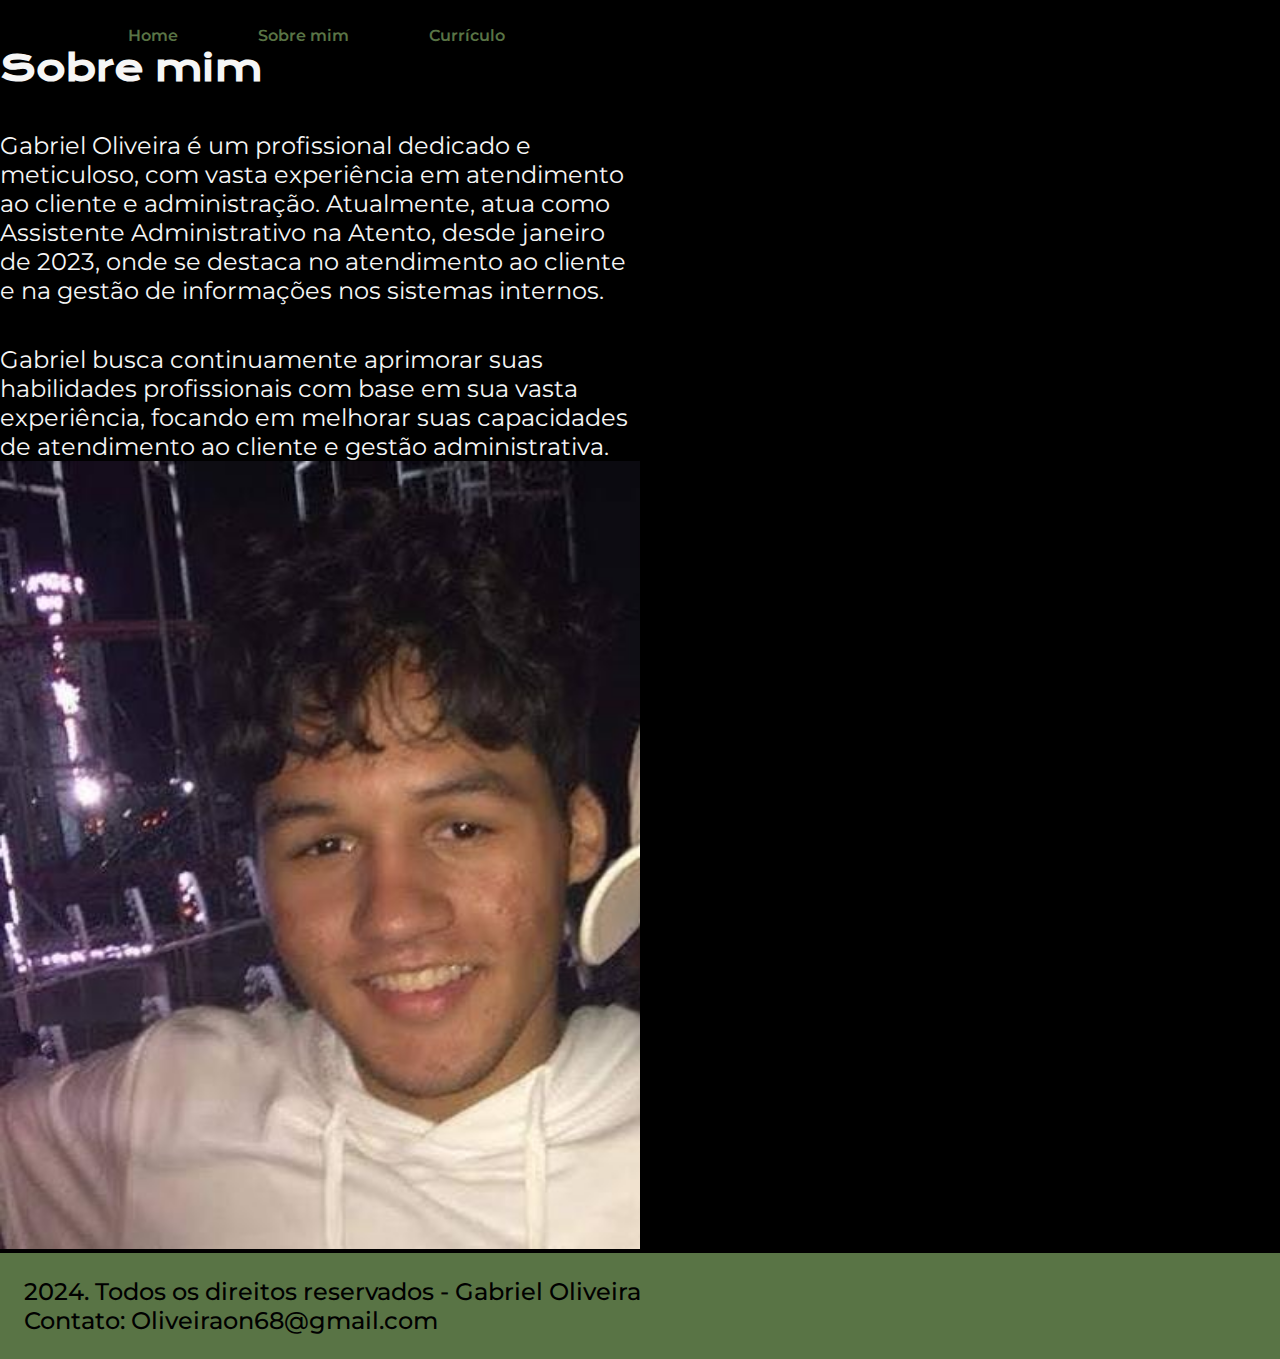
<file: About.html>
<!DOCTYPE html>
<html lang="pt-br">
<head>
    <meta charset="UTF-8">
    <meta name="viewport" content="width=device-width, initial-scale=1.0">
    <title>Sobre Mim</title>
    <link rel="stylesheet" href="./Style.css/style.css">
</head>
<body>
    <header class="cabecalho">
        <nav class="cabecalho__menu">
            <a class="cabecalho__menu__link" href="index.html">Home</a>
            <a class="cabecalho__menu__link" href="About.html">Sobre mim</a>
            <a class="cabecalho__menu__link" href="Curriculo.html">Currículo</a>
        </nav>
    </header>

    <main>
        <section class="apresentacao__conteudo">
            <h1 class="apresentacao__conteudo__titulo">Sobre mim</h1>
            <p class="apresentacao__conteudo__texto">Gabriel Oliveira é um profissional dedicado e meticuloso, com vasta experiência em atendimento ao cliente e administração. Atualmente, atua como Assistente Administrativo na Atento, desde janeiro de 2023, onde se destaca no atendimento ao cliente e na gestão de informações nos sistemas internos.</p>
            <p class="apresentacao__conteudo__texto">Gabriel busca continuamente aprimorar suas habilidades profissionais com base em sua vasta experiência, focando em melhorar suas capacidades de atendimento ao cliente e gestão administrativa.</p>

        </section>
        <img class="apresentacao__imagem" src="./Assets ou imagens/Gabrielimagem.jpg" alt="Foto da Gabriel Oliveira">
        

    </main>

    <footer><footer class="rodape">
        <p> 2024. Todos os direitos reservados - Gabriel Oliveira</p>
        <p> Contato: Oliveiraon68@gmail.com</p>
    </footer></footer>
</body>
</html>
</file>
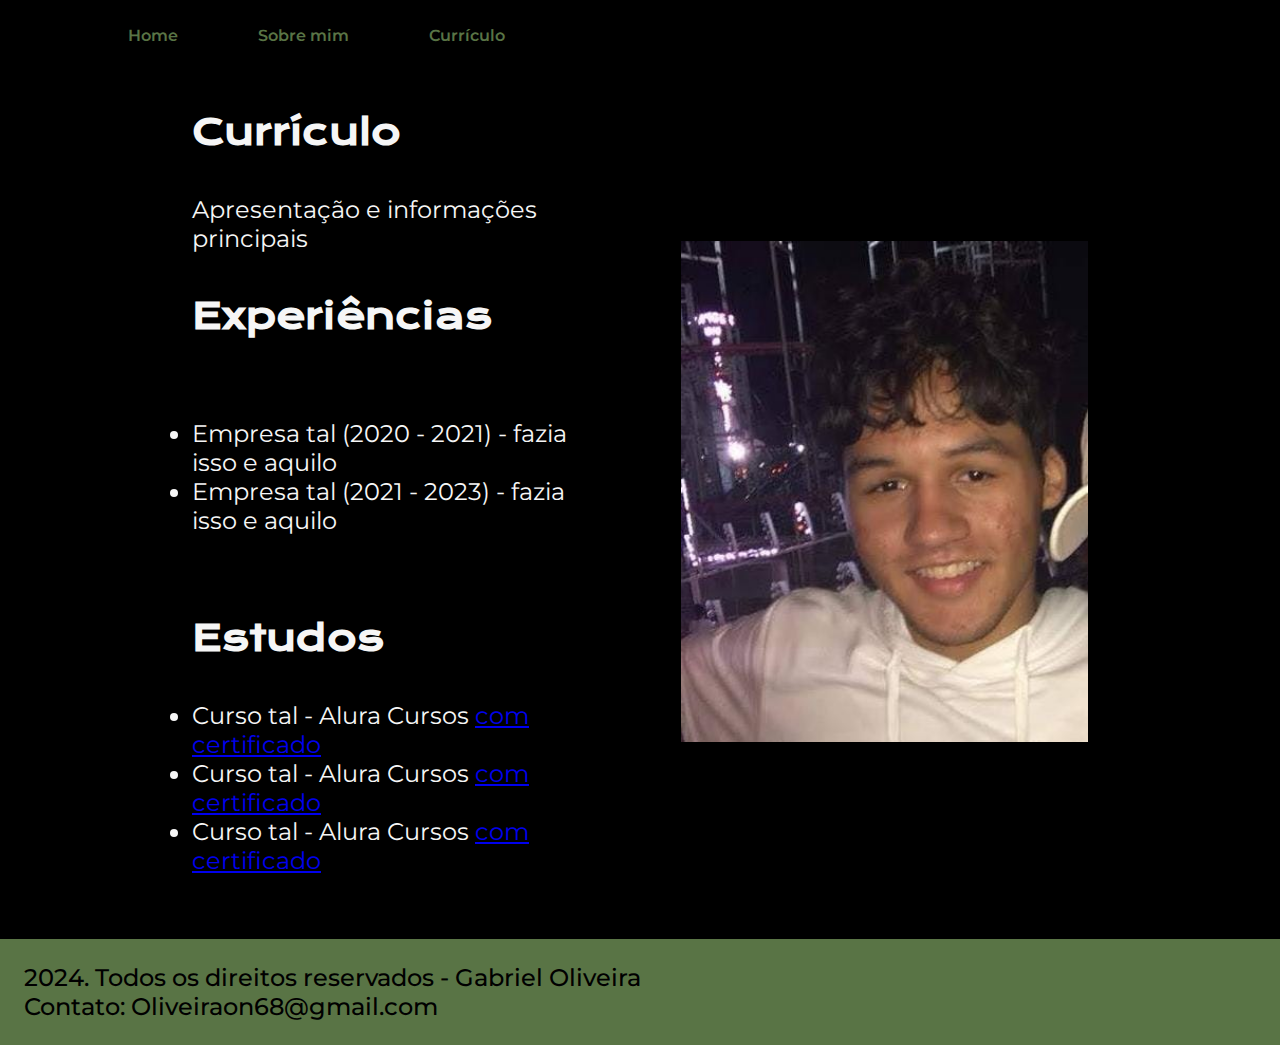
<file: Curriculo.html>
<!DOCTYPE html>
<html lang="pt-br">
<head>
    <meta name="viewport" content="width=device-width, initial-scale=1.0">
    <title>Curriculo</title>
    <link rel="stylesheet" href="./Style.css/style.css">
</head>
<body>
    <header class="cabecalho">
        <nav class="cabecalho__menu">
            <a class="cabecalho__menu__link" href="index.html">Home</a>
            <a class="cabecalho__menu__link" href="About.html">Sobre mim</a>
            <a class="cabecalho__menu__link" href="Curriculo.html">Currículo</a>
        </nav>
    </header>
    <main class="apresentacao">
        <section class="apresentacao__conteudo">
            <h1 class="apresentacao__conteudo__titulo">Currículo</h1>
            <p class="apresentacao__conteudo__texto">
                Apresentação e informações principais
            </p>
            <h2 class="apresentacao__conteudo__titulo">Experiências</h2>
            <p class="apresentacao__conteudo__texto">
            <ul class="apresentacao__conteudo__texto">
                <li> Empresa tal (2020 - 2021) - fazia isso e aquilo </li>
                <li> Empresa tal (2021 - 2023) - fazia isso e aquilo </li>
            </ul>
            </p>
            <h2 class="apresentacao__conteudo__titulo">Estudos</h2>
            <div class="apresentacao__conteudo__texto">
            <ul class="apresentacao__conteudo__texto">
                <li>Curso tal - Alura Cursos <a href="linkdocertificado">com certificado</a> </li>
                <li>Curso tal - Alura Cursos <a href="linkdocertificado">com certificado</a></li>
                <li>Curso tal - Alura Cursos <a href="linkdocertificado">com certificado</a></li>
            </ul>
            </div>    
        </section>
        <img class="apresentacao__imagem" src="./Assets ou imagens/Gabrielimagem.jpg" alt="Foto da Gabriel Oliveira">
    </main> 

    <footer><footer class="rodape">
        <p> 2024. Todos os direitos reservados - Gabriel Oliveira</p>
        <p> Contato: Oliveiraon68@gmail.com</p>
    </footer></footer>
</body>
</html>
    
</body>
</html>
</file>
<file: Style.css/style.css>
@import url('https://fonts.googleapis.com/css2?family=Krona+One&family=Montserrat:ital,wght@0,100..900;1,100..900&display=swap');
/* tag para implementar as fontes utilizadas no codigo, foi pego no google fonts*/

:root{
--cor-primaria: #000000;
--cor-secundaria: #f6f6f6;
--cor-terciaria: #597445;
--cor-hover: #272727;

--fonte-primaria: "Krona One", sans-serif;
--fonte-secundaria: "Montserrat", sans-serif;
}

* { 
   margin: 0;
   padding: 0;
} /* *: Seleciona todos os elementos.
margin: 1%;: Adiciona uma margem de 1% em torno de todos os elementos.
padding: 1%;: Adiciona um preenchimento de 1% dentro de todos os elementos. */
 
body {
    /* height: 100vh; Define a altura do elemento body como 100% da altura da janela de visualização */
    box-sizing: border-box; /* Define o modelo de caixa onde o tamanho total inclui o conteúdo, padding e borda, mas não a margem */
    background-color: var(--cor-primaria); /* Define a cor de fundo do body como preto */
    color: var(--cor-secundaria); /* Define a cor do texto dentro do body como branco */
}  /* Todas as mudanças são feitas em todas a página, pois está na tag body */

.cabecalho{
    padding: 2% 0% 0% 10%;
}

.cabecalho__menu{
    display: flex;
    gap: 80px;
}

.cabecalho__menu__link{
  font-family: var(--fonte-secundaria);
  font-size: 1,5rem;
  font-weight: 600;
  color: var(--cor-terciaria);
   text-decoration: none;
    
}

.titulo-destaque {
      color:var(--cor-terciaria);
}  /*Definimos uma classe ao strong e defimos uma cor para essa parte em específico*/
  
.destaque-texto {
        color: var(--cor-terciaria);
    }

    .apresentacao {
        padding: 5% 15%;
        display: flex;
        align-items: center;
        justify-content:space-between;
        gap: 82px;
    } 

    .apresentacao__conteudo{
        width: 50%;
        display: flex;
        flex-direction: column;
        gap: 40px; 
    }

    .apresentacao__conteudo__titulo{
        font-size: 2.25rem;
        font-family: var(--fonte-primaria);
    }

    .apresentacao__conteudo__texto{
        font-size: 1.5rem;
        font-family: var(--fonte-secundaria);
      
    }
    
    .apresentacao__links {
        display: flex; /* Torna o contêiner flexível */
        flex-direction: column; /* Alinha os 2 links em coluna */
        justify-content: space-between; /* Espaço igual entre os itens */
        align-items: center; /* Centraliza os itens horizontalmente */
        gap: 32px; /* Espaço de 2px entre os itens */
    }

    .apresentacao__links__subtitulo{
     font-family: var(--fonte-secundaria);
     font-weight: 400;
     font-size: 1.5rem;
     /* family é o tipo da fonte, weight é espessura da fonte e size tamanho da fonte. */
    }
   
    .apresentacao__links__link {
        display: flex; /* Torna o contêiner flexível */
        justify-content: center; /* Centraliza os itens no eixo principal (horizontal) */
        align-items: center; /* Alinha os itens no centro do eixo transversal (vertical) */
        gap: 16px; /* Espaço entre o logo e o texto */
        border: 3px solid var(--cor-terciaria); /* Define uma borda sólida com espessura e cor especificada */
        width: 50%; /* Define a largura do botão */
        text-align: center; /* Alinha o texto ao centro */
        border-radius: 8px; /* Arredonda os cantos da borda */
        font-size: 1.5rem; /* Define o tamanho da fonte */
        font-weight: 500; /* Define a espessura da fonte */
        padding: 21.5px 0; /* Adiciona espaço interno acima e abaixo do conteúdo */
        text-decoration: none; /* Remove a sublinhado do texto */
        color: var(--cor-secundaria); /* Define a cor do texto */
        font-family: var(--fonte-secundaria); /* Define a família da fonte */
    }
    
    .apresentacao__links__link:hover{
        background-color: var(--cor-hover);
    }
    /*Quando passar o mouse por cima do link, esse codigo pode estilizar da forma que quiser */

.apresentacao__imagem{
    width: 50%;
}

    .rodape{
        color:var(--cor-primaria);
        background-color: var(--cor-terciaria);
        padding: 24px;
        font-family: var(--fonte-secundaria);
        font-size: 1.5rem;
        font-weight: 500;
    }

    
.apresentacao__conteudo__texto{
    text-decoration: none;
    color: 
    var(--cor-secundaria);
}

@media (max-width: 1095px){
    .cabecalho {
        padding:10%;
    }

    .cabecalho__menu{
        justify-content: center;
    }
    
    .apresentacao {
    flex-direction: column-reverse;
    padding: 5%;
    }

    .apresentacao__conteudo{
        width: auto;
    }
</file>
